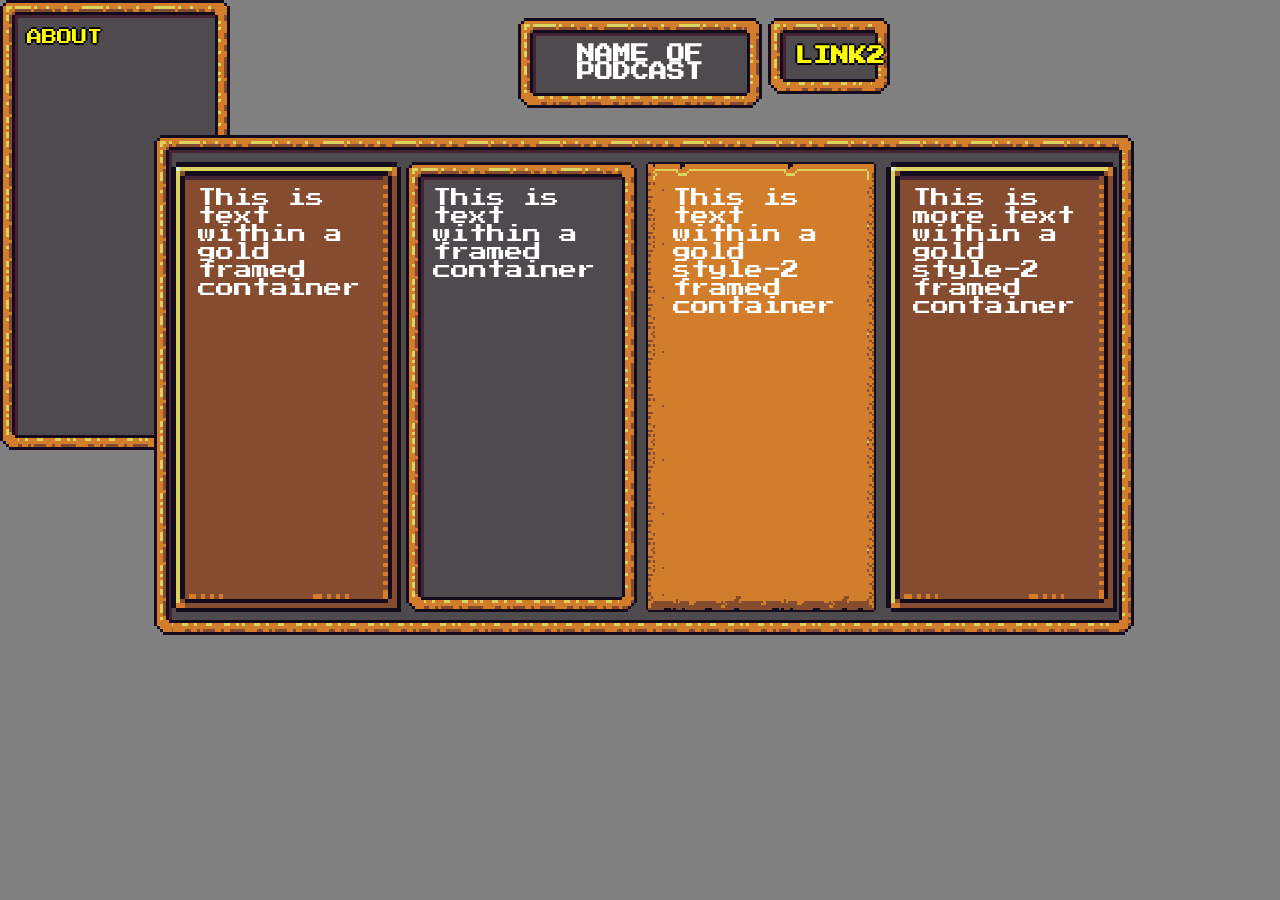
<file: index.html>
<!DOCTYPE html>

<html>

<head>
    <link href="dist/rpgui.css" rel="stylesheet" type="text/css" >
    <script src="dist/rpgui.js"></script>
    <link rel="stylesheet" type="text/css" href="style/indexStyle.css">
</head>


<body>
    <div id="main">
        <div class="rpgui-content">

            <div class="rpgui-container framed" id="header">
                NAME OF PODCAST
            </div>
            <div class="rpgui-container framed" id="LINK1">
                <a href="about.html">ABOUT</a>
            </div>
            <div class="rpgui-container framed" id="LINK2">
                <a href="">LINK2</a>
            </div>

            <div class="rpgui-container framed" id="content">

                <div class="rpgui-container framed-golden" style="left: 13.35%;">
                    This is text within a gold framed container
                </div>

                <div class="rpgui-container framed" style="left: 31.75%;">
                    This is  text within a framed container
                </div>

                <div class="rpgui-container framed-golden-2" style="left: 50.45%;">
                    This is text within a gold style-2 framed container
                </div>

                <div class="rpgui-container framed-golden" style="left: 69.25%;">
                    This is more text within a gold style-2 framed container
                </div>

            </div>

        </div>
    </div>

</body>


</html>
</file>
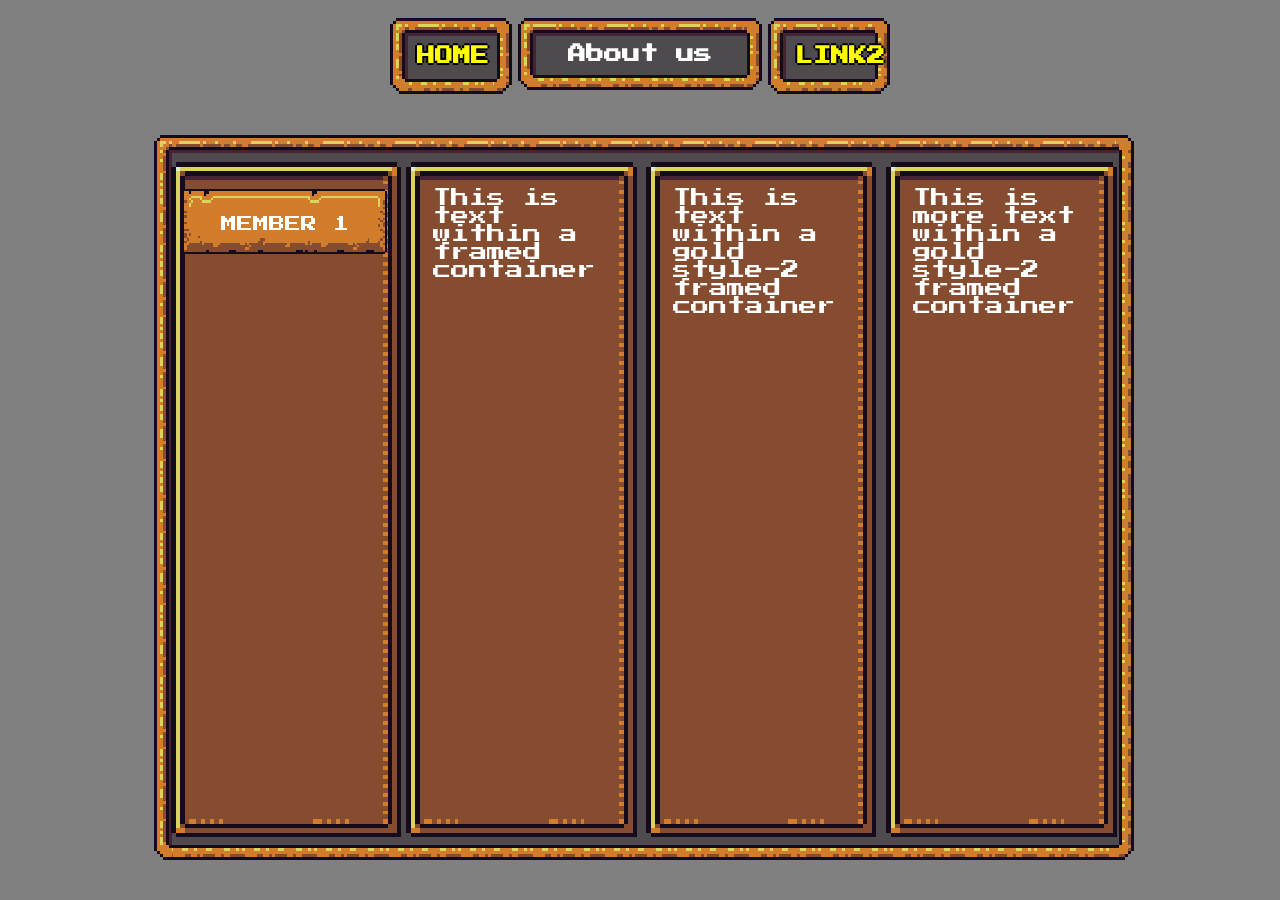
<file: about.html>
<!DOCTYPE html>

<html>

<head>
    <link rel="stylesheet" type="text/css" href="style/aboutStyle.css">
    <link href="dist/rpgui.css" rel="stylesheet" type="text/css">
    <script src="dist/rpgui.js"></script>
    <script type="text/javascript">

        function mobileCheck() {
            let check = false;
            (function(a){
                if(/(android|bb\d+|meego).+mobile|avantgo|bada\/|blackberry|blazer|compal|elaine|fennec|hiptop|iemobile|ip(hone|od)|iris|kindle|lge |maemo|midp|mmp|mobile.+firefox|netfront|opera m(ob|in)i|palm( os)?|phone|p(ixi|re)\/|plucker|pocket|psp|series(4|6)0|symbian|treo|up\.(browser|link)|vodafone|wap|windows ce|xda|xiino/i.test(a)||/1207|6310|6590|3gso|4thp|50[1-6]i|770s|802s|a wa|abac|ac(er|oo|s\-)|ai(ko|rn)|al(av|ca|co)|amoi|an(ex|ny|yw)|aptu|ar(ch|go)|as(te|us)|attw|au(di|\-m|r |s )|avan|be(ck|ll|nq)|bi(lb|rd)|bl(ac|az)|br(e|v)w|bumb|bw\-(n|u)|c55\/|capi|ccwa|cdm\-|cell|chtm|cldc|cmd\-|co(mp|nd)|craw|da(it|ll|ng)|dbte|dc\-s|devi|dica|dmob|do(c|p)o|ds(12|\-d)|el(49|ai)|em(l2|ul)|er(ic|k0)|esl8|ez([4-7]0|os|wa|ze)|fetc|fly(\-|_)|g1 u|g560|gene|gf\-5|g\-mo|go(\.w|od)|gr(ad|un)|haie|hcit|hd\-(m|p|t)|hei\-|hi(pt|ta)|hp( i|ip)|hs\-c|ht(c(\-| |_|a|g|p|s|t)|tp)|hu(aw|tc)|i\-(20|go|ma)|i230|iac( |\-|\/)|ibro|idea|ig01|ikom|im1k|inno|ipaq|iris|ja(t|v)a|jbro|jemu|jigs|kddi|keji|kgt( |\/)|klon|kpt |kwc\-|kyo(c|k)|le(no|xi)|lg( g|\/(k|l|u)|50|54|\-[a-w])|libw|lynx|m1\-w|m3ga|m50\/|ma(te|ui|xo)|mc(01|21|ca)|m\-cr|me(rc|ri)|mi(o8|oa|ts)|mmef|mo(01|02|bi|de|do|t(\-| |o|v)|zz)|mt(50|p1|v )|mwbp|mywa|n10[0-2]|n20[2-3]|n30(0|2)|n50(0|2|5)|n7(0(0|1)|10)|ne((c|m)\-|on|tf|wf|wg|wt)|nok(6|i)|nzph|o2im|op(ti|wv)|oran|owg1|p800|pan(a|d|t)|pdxg|pg(13|\-([1-8]|c))|phil|pire|pl(ay|uc)|pn\-2|po(ck|rt|se)|prox|psio|pt\-g|qa\-a|qc(07|12|21|32|60|\-[2-7]|i\-)|qtek|r380|r600|raks|rim9|ro(ve|zo)|s55\/|sa(ge|ma|mm|ms|ny|va)|sc(01|h\-|oo|p\-)|sdk\/|se(c(\-|0|1)|47|mc|nd|ri)|sgh\-|shar|sie(\-|m)|sk\-0|sl(45|id)|sm(al|ar|b3|it|t5)|so(ft|ny)|sp(01|h\-|v\-|v )|sy(01|mb)|t2(18|50)|t6(00|10|18)|ta(gt|lk)|tcl\-|tdg\-|tel(i|m)|tim\-|t\-mo|to(pl|sh)|ts(70|m\-|m3|m5)|tx\-9|up(\.b|g1|si)|utst|v400|v750|veri|vi(rg|te)|vk(40|5[0-3]|\-v)|vm40|voda|vulc|vx(52|53|60|61|70|80|81|83|85|98)|w3c(\-| )|webc|whit|wi(g |nc|nw)|wmlb|wonu|x700|yas\-|your|zeto|zte\-/i.test(a.substr(0,4))) check = tr;
            })(navigator.userAgent||navigator.vendor||window.opera);
        
            if(check == true) {
                changeCSS();
            }
        };


        function changeCSS() {
            var theme = document.getElementsByTagName('link')[0];

            theme.setAttribute('href', 'style/aboutMobStyle.css'); 
        };

    </script>
</head>


<body  onload="mobileCheck()">
    <div id="main">
        <div class="rpgui-content">

            <div class="rpgui-container framed" id="header">
                About us
            </div>
            <div class="rpgui-container framed" id="LINK1">
                <a href="index.html">HOME</a>
            </div>
            <div class="rpgui-container framed" id="LINK2">
                <a href="">LINK2</a>
            </div>

            <div class="rpgui-container framed" id="content">

                <div class="rpgui-container framed-golden"  style="left: 13.35%;">
                    <div class="rpgui-container framed-golden-2" id="names" style="left: 14.25%;">MEMBER 1</div>
                    <div class="rpgui container framed" id="stats" style="left: 14.25%;"></div>
                </div>

                <div class="rpgui-container framed-golden" style="left: 31.75%;">
                    This is  text within a framed container
                </div>

                <div class="rpgui-container framed-golden" style="left: 50.45%;">
                    This is text within a gold style-2 framed container
                </div>

                <div class="rpgui-container framed-golden" style="left: 69.25%;">
                    This is more text within a gold style-2 framed container
                </div>

            </div>

        </div>
    </div>

</body>
</file>
<file: dist/rpgui.css>
/*
Import the font stylesheet.
If not supported you can add backup via:
<link href='https://fonts.googleapis.com/css?family=Press+Start+2P' rel='stylesheet' type='text/css'>
inside your html file.
*/
@import url("https://fonts.googleapis.com/css?family=Press+Start+2P");
/**
* Customized scrollbars
*/
/* to get pixelated images (nearest-neighbor filter) on all  browsers */
.rpgui-pixelated {
  -ms-interpolation-mode: nearest-neighbor;
  image-rendering: -webkit-optimize-contrast;
  image-rendering: -webkit-crisp-edges;
  image-rendering: -moz-crisp-edges;
  image-rendering: -o-crisp-edges;
  image-rendering: pixelated; }

/* unselectable text */
.rpgui-noselect {
  -webkit-touch-callout: none;
  -webkit-user-select: none;
  -khtml-user-select: none;
  -moz-user-select: none;
  -ms-user-select: none;
  user-select: none; }

/* center things */
.rpgui-center {
  text-align: center;
  align-content: center; }

/* rotate object 90 degrees */
.rpgui-rotate-90 {
  /* rotate 90 degrees */
  -webkit-transform: rotate(90deg);
  -moz-transform: rotate(90deg);
  -o-transform: rotate(90deg);
  -ms-transform: rotate(90deg);
  transform: rotate(90deg);
  /* rotate from center-left side */
  -ms-transform-origin: 0% 50%;
  /* IE 9 */
  -webkit-transform-origin: 0% 50%;
  /* Chrome, Safari, Opera */
  transform-origin: 0% 50%; }

/**
* Styling for buttons
*/
/* button style */
.rpgui-button {
  /* hide button default stuff */
  background-color: Transparent;
  background-repeat: no-repeat;
  border: none;
  overflow: hidden;
  outline: none;
  /* background */
  background: url("img/button.png") no-repeat no-repeat;
  background-clip: padding-box;
  background-origin: padding-box;
  background-position: center;
  background-size: 100% 100%;
  /* font size */
  font-size: 1.0em;
  /* default size and display */
  max-width: 100%;
  min-width: 140px;
  height: 60px;
  display: inline-block;
  /* padding */
  padding-left: 35px;
  padding-right: 35px; }

/* button hover */
.rpgui-button.hover,
.rpgui-button:hover {
  background-image: url("img/button-hover.png"); }

/* button clicked */
.rpgui-button.down,
.rpgui-button:active {
  background-image: url("img/button-down.png"); }

/* golden button stuff */
.rpgui-button.golden p {
  display: inline-block; }

/* golden button style */
.rpgui-button.golden {
  /* hide button default stuff */
  background-color: Transparent;
  background-repeat: no-repeat;
  border: none;
  overflow: hidden;
  outline: none;
  /* background */
  background: url("img/button-golden.png") no-repeat no-repeat;
  background-clip: padding-box;
  background-origin: padding-box;
  background-position: center;
  background-size: 100% 80%;
  /* default size and display */
  max-width: 100%;
  min-width: 140px;
  height: 60px;
  display: inline-block;
  /* padding */
  padding-top: 5px;
  padding-left: 35px;
  padding-right: 35px;
  overflow: visible; }

/* button hover */
.rpgui-button.golden.hover,
.rpgui-button.golden:hover {
  background-image: url("img/button-golden-hover.png"); }

/* button clicked */
.rpgui-button.golden.down,
.rpgui-button.golden:active {
  background-image: url("img/button-golden-down.png"); }

.rpgui-button.golden:before {
  white-space: nowrap;
  display: inline-block;
  content: "";
  width: 34px;
  display: block;
  height: 110%;
  background: transparent url("img/button-golden-left.png") no-repeat right center;
  background-size: 100% 100%;
  margin: 0 0 0 0;
  left: 0px;
  float: left;
  margin-left: -46px;
  margin-top: -5%; }

.rpgui-button.golden:after {
  white-space: nowrap;
  display: block;
  content: "";
  width: 34px;
  height: 110%;
  background: transparent url("img/button-golden-right.png") no-repeat left center;
  background-size: 100% 100%;
  margin: 0 0 0 0;
  right: 0px;
  float: right;
  margin-right: -46px;
  margin-top: -5%; }

/*
.rpgui-button.golden:hover:before {

    background-image: url('img/button-golden-left-hover.png');
}

.rpgui-button.golden:hover:after {

    background-image: url('img/button-golden-right-hover.png');
}
*/
/**
* style for checkboxes
*/
/* basic checkbox */
.rpgui-content input[type=checkbox].rpgui-checkbox {
  display: none; }

.rpgui-content input[type=checkbox].rpgui-checkbox + label {
  background: url("img/checkbox-off.png") no-repeat;
  line-height: 24px;
  display: inline-block;
  background-size: auto 100%;
  padding-left: 34px;
  height: 24px;
  margin-top: 10px;
  margin-bottom: 10px; }

.rpgui-content input[type=checkbox].rpgui-checkbox:checked + label {
  background: url("img/checkbox-on.png") no-repeat;
  line-height: 24px;
  display: inline-block;
  background-size: auto 100%;
  padding-left: 34px;
  height: 24px; }

/* golden checkbox */
.rpgui-content input[type=checkbox].rpgui-checkbox.golden + label {
  background: url("img/checkbox-golden-off.png") no-repeat;
  background-size: auto 100%; }

.rpgui-content input[type=checkbox].rpgui-checkbox.golden:checked + label {
  background: url("img/checkbox-golden-on.png") no-repeat;
  background-size: auto 100%; }

/**
* global content styling
*/
/* game div with background image*/
.rpgui-content {
  padding: 0 0 0 0;
  margin: 0 0 0 0;
  width: 100%;
  height: 100%;
  left: 0px;
  top: 0px;
  position: fixed;
  overflow: hidden;
  font-size: 0.8em; }

/* general rules to apply on anything inside the content */
.rpgui-content * {
  /* remove outline effect for input elements etc */
  outline: none;
  /* prevent dragging */
  user-drag: none;
  -webkit-user-drag: none;
  /* prevent text selecting */
  -webkit-touch-callout: none;
  -webkit-user-select: none;
  -khtml-user-select: none;
  -moz-user-select: none;
  -ms-user-select: none;
  user-select: none;
  -webkit-tap-highlight-color: transparent;
  /* pixelated enlargement filter (to keep the pixel-art style when enlarging pictures) */
  -ms-interpolation-mode: nearest-neighbor;
  image-rendering: -webkit-optimize-contrast;
  image-rendering: -webkit-crisp-edges;
  image-rendering: -moz-crisp-edges;
  image-rendering: -o-crisp-edges;
  image-rendering: pixelated;
  /* default font */
  font-family: 'Press Start 2P', cursive; }

/**
* customized divs (containers) and framed objects (background and frame image).
*/
/* game div without background image*/
.rpgui-container {
  /* position style and default z */
  position: fixed;
  z-index: 10;
  overflow: show; }

/* game div with background image*/
.rpgui-container.framed {
  /* border */
  border-style: solid;
  border-image-source: url("img/border-image.png");
  border-image-repeat: repeat;
  border-image-slice: 6 6 6 6;
  border-image-width: 18px;
  border-width: 15px;
  padding: 12px;
  /* internal border */
  box-sizing: border-box;
  -moz-box-sizing: border-box;
  -webkit-box-sizing: border-box;
  /* background */
  background: url("img/background-image.png") repeat repeat;
  background-clip: padding-box;
  background-origin: padding-box;
  background-position: center; }

/* game div with golden background image*/
.rpgui-container.framed-golden {
  /* border */
  border-style: solid;
  border-image-source: url("img/border-image-golden.png");
  border-image-repeat: repeat;
  border-image-slice: 4 4 4 4;
  border-image-width: 18px;
  border-width: 15px;
  padding: 12px;
  /* internal border */
  box-sizing: border-box;
  -moz-box-sizing: border-box;
  -webkit-box-sizing: border-box;
  /* background */
  background: url("img/background-image-golden.png") repeat repeat;
  background-clip: padding-box;
  background-origin: padding-box;
  background-position: center; }

/* game div with golden2 background image*/
.rpgui-container.framed-golden-2 {
  /* border */
  border-style: solid;
  border-image-source: url("img/border-image-golden2.png");
  border-image-repeat: repeat;
  border-image-slice: 8 8 8 8;
  border-image-width: 18px;
  border-width: 15px;
  padding: 12px;
  /* internal border */
  box-sizing: border-box;
  -moz-box-sizing: border-box;
  -webkit-box-sizing: border-box;
  /* background */
  background: url("img/background-image-golden2.png") repeat repeat;
  background-clip: padding-box;
  background-origin: padding-box;
  background-position: center; }

/* game div with soft grey background image*/
.rpgui-container.framed-grey {
  position: relative;
  /* border */
  border-style: solid;
  border-image-source: url("img/border-image-grey.png");
  border-image-repeat: repeat;
  border-image-slice: 3 3 3 3;
  border-image-width: 7px;
  border-width: 7px;
  padding: 12px;
  /* internal border */
  box-sizing: border-box;
  -moz-box-sizing: border-box;
  -webkit-box-sizing: border-box;
  /* background */
  background: url("img/background-image-grey.png") repeat repeat;
  background-clip: padding-box;
  background-origin: padding-box;
  background-position: center; }

/**
* different cursor graphics
*/
/* default cursor important */
/* this rule is for when you specifically request this cursor class */
.rpgui-cursor-default {
  cursor: url("img/cursor/default.png"), auto !important; }

/* default cursor, not important, for all elements without any other rule. */
.rpgui-content,
label {
  cursor: url("img/cursor/default.png"), auto; }

/* pointer / hand cursor important */
/* this rule is for when you specifically request this cursor class */
.rpgui-cursor-point,
.rpgui-cursor-point * {
  cursor: url("img/cursor/point.png") 10 0, auto !important; }

/* pointer / hand cursor, not important, for all elements that have pointer by-default */
.rpgui-content a,
.rpgui-content button,
.rpgui-button,
.rpgui-slider-container,
.rpgui-content input[type=radio].rpgui-radio + label,
.rpgui-list-imp,
.rpgui-dropdown-imp,
.rpgui-content input[type=checkbox].rpgui-checkbox + label {
  cursor: url("img/cursor/point.png") 10 0, auto; }

/* for input / text selection important */
/* this rule is for when you specifically request this cursor class */
.rpgui-cursor-select,
.rpgui-cursor-select * {
  cursor: url("img/cursor/select.png") 10 0, auto !important; }

/* for input / text selection, not important, for all elements that have pointer by-default */
.rpgui-cursor-select,
.rpgui-content input,
.rpgui-content textarea {
  cursor: url("img/cursor/select.png") 10 0, auto; }

/* for grabbing stuff */
/* this rule is for when you specifically request this cursor class */
.rpgui-cursor-grab-open,
.rpgui-cursor-grab-open * {
  cursor: url("img/cursor/grab-open.png") 10 0, auto !important; }

/* for grabbing stuff */
/* this rule is for when you specifically request this cursor class */
.rpgui-cursor-grab-close,
.rpgui-cursor-grab-close * {
  cursor: url("img/cursor/grab-close.png") 10 0, auto !important; }

/**
* Customized dropdown with rpgui design.
*/
/* dropdown box implemented with list (see rpgui-dropdown.js for details) */
/* note! this class rule affect both the dropdown header and the list elements! */
.rpgui-dropdown-imp,
.rpgui-dropdown {
  /* font */
  text-shadow: -2px 0 black, 0 2px black, 2px 0 black, 0 -2px black;
  color: white;
  /* default size */
  min-height: 40px;
  margin-top: 0px;
  /* border */
  border-style: solid;
  border-width: 7px 7px 7px 7px;
  -moz-border-image: url("img/select-border-image.png") 10% repeat repeat;
  -webkit-border-image: url("img/select-border-image.png") 10% repeat repeat;
  -o-border-image: url("img/select-border-image.png") 10% repeat repeat;
  border-image: url("img/select-border-image.png") 10% repeat repeat;
  /* background */
  background: url("img/select-background-image.png") repeat repeat;
  background-clip: padding-box;
  background-origin: padding-box;
  background-position: center; }

/* dropdown options list */
ul.rpgui-dropdown-imp {
  padding: 0 0 0 0 !important;
  z-index: 100; }

/* note! this affect only the dropdown header */
/* shows the currently selected value from select element */
.rpgui-content .rpgui-dropdown-imp-header {
  color: white !important;
  min-height: 22px !important;
  padding: 5px 10px 0 10px !important;
  margin: 0 0 0 0 !important;
  position: relative !important; }

/* dropdown options */
.rpgui-dropdown-imp li {
  /* font */
  text-shadow: -2px 0 black, 0 2px black, 2px 0 black, 0 -2px black;
  color: white;
  height: 16px;
  /* remove the dot */
  list-style-type: none;
  /* padding */
  padding-top: 6px;
  padding-bottom: 6px;
  padding-left: 6px;
  /* background */
  background: url("img/select-background-image.png") repeat repeat;
  background-clip: padding-box;
  background-origin: padding-box;
  background-position: center; }

/* dropdown options hover */
.rpgui-dropdown-imp li:hover {
  color: yellow; }

/* dropdown hover */
.rpgui-dropdown-imp:hover {
  color: yellow; }

/**
* hr styling
*/
/* rpgui hr */
.rpgui-content hr {
  display: block;
  border: 0px;
  height: 10px;
  background: url("img/hr.png") repeat-x top left; }

/* rpgui golden hr */
.rpgui-content hr.golden {
  display: block;
  border: 0px;
  height: 10px;
  background: url("img/hr-golden.png") no-repeat top left;
  background-size: 100% 100%; }

/**
* Icon styles.
*/
.rpgui-icon {
  display: inline-block;
  background-size: 100% 100%;
  background-repeat: no-repeat;
  width: 64px;
  height: 64px; }

.rpgui-icon.sword {
  background-image: url("img/icons/sword.png"); }

.rpgui-icon.shield {
  background-image: url("img/icons/shield.png"); }

.rpgui-icon.exclamation {
  background-image: url("img/icons/exclamation.png"); }

.rpgui-icon.potion-red {
  background-image: url("img/icons/potion-red.png"); }

.rpgui-icon.potion-green {
  background-image: url("img/icons/potion-green.png"); }

.rpgui-icon.potion-blue {
  background-image: url("img/icons/potion-blue.png"); }

.rpgui-icon.weapon-slot {
  background-image: url("img/icons/weapon-slot.png"); }

.rpgui-icon.shield-slot {
  background-image: url("img/icons/shield-slot.png"); }

.rpgui-icon.armor-slot {
  background-image: url("img/icons/armor-slot.png"); }

.rpgui-icon.helmet-slot {
  background-image: url("img/icons/helmet-slot.png"); }

.rpgui-icon.ring-slot {
  background-image: url("img/icons/ring-slot.png"); }

.rpgui-icon.potion-slot {
  background-image: url("img/icons/potion-slot.png"); }

.rpgui-icon.magic-slot {
  background-image: url("img/icons/magic-slot.png"); }

.rpgui-icon.shoes-slot {
  background-image: url("img/icons/shoes-slot.png"); }

.rpgui-icon.empty-slot {
  background-image: url("img/icons/empty-slot.png"); }

/**
* input styling
*/
/* input/textarea input */
.rpgui-content input,
.rpgui-content textarea {
  /* set size and colors */
  -webkit-box-sizing: border-box;
  -moz-box-sizing: border-box;
  box-sizing: border-box;
  color: white;
  text-shadow: -2px 0 black, 0 2px black, 2px 0 black, 0 -2px black;
  font-size: 0.9em;
  line-height: 32px;
  background: #4e4a4e;
  max-width: 100%;
  width: 100%;
  padding-left: 10px;
  /* for ie */
  min-height: 30px;
  /* enable text selecting */
  -webkit-touch-callout: text;
  -webkit-user-select: text;
  -khtml-user-select: text;
  -moz-user-select: text;
  -ms-user-select: text;
  user-select: text;
  -webkit-tap-highlight-color: rgba(0, 0, 0, 0.5); }

/* textarea extra rules */
.rpgui-content textarea {
  line-height: 22px;
  padding-top: 7px;
  height: 80px;
  resize: none; }

/* selection highlight */
.rpgui-content input::selection,
.rpgui-content textarea::selection {
  background: rgba(0, 0, 0, 0.5); }

.rpgui-content input::-moz-selection,
.rpgui-content textarea::-moz-selection {
  background: rgba(0, 0, 0, 0.5); }

/* dropdown box implemented with list (see rpgui-dropdown.js for details) */
/* note! this class rule affect both the dropdown header and the list elements! */
.rpgui-list-imp {
  /* font */
  text-shadow: -2px 0 black, 0 2px black, 2px 0 black, 0 -2px black;
  color: white;
  /* default size */
  min-height: 40px;
  margin-top: 0px;
  /* scrollers */
  overflow-x: hidden;
  overflow-y: scroll;
  /* border */
  border-style: solid;
  border-width: 7px 7px 7px 7px;
  -moz-border-image: url("img/select-border-image.png") 10% repeat repeat;
  -webkit-border-image: url("img/select-border-image.png") 10% repeat repeat;
  -o-border-image: url("img/select-border-image.png") 10% repeat repeat;
  border-image: url("img/select-border-image.png") 10% repeat repeat;
  /* background */
  background: url("img/select-background-image.png") repeat repeat;
  background-clip: padding-box;
  background-origin: padding-box;
  background-position: center; }

/* dropdown options list */
ul.rpgui-list-imp {
  padding: 0 0 0 0 !important;
  z-index: 100; }

/* dropdown options */
.rpgui-list-imp li {
  /* font */
  text-shadow: -2px 0 black, 0 2px black, 2px 0 black, 0 -2px black;
  color: white;
  height: 16px;
  margin-left: 5px !important;
  /* remove the dot */
  list-style-type: none;
  /* padding */
  padding-top: 6px;
  padding-bottom: 6px;
  padding-left: 6px;
  /* background */
  background: url("img/select-background-image.png") repeat repeat;
  background-clip: padding-box;
  background-origin: padding-box;
  background-position: center; }

/* list options hover */
.rpgui-list-imp li:hover {
  color: yellow; }

/* list hover */
.rpgui-list-imp:hover {
  color: yellow; }

.rpgui-list-imp .rpgui-selected {
  background: rgba(0, 0, 0, 0.3); }

/**
* Paragraphs and headers while inside an rpgui container.
*/
/* default gui header */
.rpgui-content h1 {
  /* color and border */
  color: white;
  text-shadow: -2px 0 black, 0 2px black, 2px 0 black, 0 -2px black;
  font-size: 1.14em;
  /* center text */
  text-align: center;
  /* padding */
  padding: 0 0 0 0;
  margin: 7px 7px 17px 7px; }

/* default gui header2 */
.rpgui-content h2 {
  /* color and border */
  color: white;
  text-shadow: -2px 0 black, 0 2px black, 2px 0 black, 0 -2px black;
  font-size: 1.25em;
  /* center text */
  text-align: center;
  /* padding */
  padding: 0 0 0 0;
  margin: 7px 7px 17px 7px; }

/* default gui header3 */
.rpgui-content h3 {
  /* color and border */
  color: white;
  font-weight: 1;
  text-shadow: -2px 0 black, 0 2px black, 2px 0 black, 0 -2px black;
  font-size: 1.15em;
  text-decoration: underline;
  /* center text */
  text-align: center;
  /* padding */
  padding: 0 0 0 0;
  margin: 7px 7px 17px 7px; }

/* default gui header4 */
.rpgui-content h4 {
  /* color and border */
  color: white;
  font-weight: 1;
  text-shadow: -2px 0 black, 0 2px black, 2px 0 black, 0 -2px black;
  font-size: 1.0em;
  text-decoration: underline;
  /* center text */
  text-align: center;
  /* padding */
  padding: 0 0 0 0;
  margin: 7px 7px 17px 7px; }

/* default p */
.rpgui-content p {
  /* color and border */
  color: white;
  text-shadow: -2px 0 black, 0 2px black, 2px 0 black, 0 -2px black;
  font-size: 1.0em;
  line-height: 22px; }

/* default span */
.rpgui-content span {
  /* color and border */
  color: white;
  text-shadow: -2px 0 black, 0 2px black, 2px 0 black, 0 -2px black;
  font-size: 1.0em;
  line-height: 22px; }

/* default gui link */
.rpgui-content a {
  /* color and border */
  color: yellow;
  text-shadow: -2px 0 black, 0 2px black, 2px 0 black, 0 -2px black;
  font-size: 1.0em;
  line-height: 22px;
  text-decoration: none; }

/* default gui link */
.rpgui-content a:hover {
  text-decoration: underline; }

/* default gui label */
.rpgui-content label {
  /* color and border */
  color: white;
  text-shadow: -2px 0 black, 0 2px black, 2px 0 black, 0 -2px black;
  font-size: 1.0em;
  line-height: 20px;
  display: inline; }

/* default gui label */
.rpgui-content li {
  /* color and border */
  margin-left: 20px;
  color: white;
  text-shadow: -2px 0 black, 0 2px black, 2px 0 black, 0 -2px black;
  font-size: 1.0em;
  line-height: 22px; }

/*
* progress bar styling
*/
/* progress bar container */
.rpgui-progress {
  height: 42px;
  width: 100%;
  margin-top: 5px;
  margin-bottom: 5px;
  position: relative; }

/* progress bar left edge */
.rpgui-progress-left-edge {
  position: absolute;
  height: 42px;
  width: 40px;
  left: 0px;
  background-image: url("img/progress-bar-left.png");
  background-size: 100% 100%; }

/* progress bar right edge */
.rpgui-progress-right-edge {
  position: absolute;
  height: 42px;
  width: 40px;
  right: 0px;
  background-image: url("img/progress-bar-right.png");
  background-size: 100% 100%; }

/* progress bar background track */
.rpgui-progress-track {
  position: absolute;
  height: 42px;
  left: 40px;
  right: 40px;
  background-image: url("img/progress-bar-track.png");
  background-repeat: repeat-x;
  background-size: 36px 100%; }

/* progress bar - the fill itself */
.rpgui-progress-fill {
  position: absolute;
  top: 9px;
  bottom: 8px;
  left: 0;
  width: 100%;
  background-image: url("img/progress.png");
  background-repeat: repeat-x;
  background-size: 36px 100%; }

/* progress bar - blue color */
.rpgui-progress-fill.blue {
  background-image: url("img/progress-blue.png"); }

/* progress bar - green color */
.rpgui-progress-fill.green {
  background-image: url("img/progress-green.png"); }

/* progress bar - red color */
.rpgui-progress-fill.red {
  background-image: url("img/progress-red.png"); }

/**
* style for radioes
*/
/* radio box */
.rpgui-content input[type=radio].rpgui-radio {
  display: none; }

.rpgui-content input[type=radio].rpgui-radio + label {
  background: url("img/radio-off.png") no-repeat;
  line-height: 24px;
  display: inline-block;
  background-size: auto 100%;
  padding-left: 34px;
  height: 24px;
  margin-top: 8px;
  margin-bottom: 8px; }

.rpgui-content input[type=radio].rpgui-radio:checked + label {
  background: url("img/radio-on.png") no-repeat;
  line-height: 24px;
  display: inline-block;
  background-size: auto 100%;
  padding-left: 34px;
  height: 24px; }

/* golden radio */
.rpgui-content .rpgui-radio.golden + label {
  background: url("img/radio-golden-off.png") no-repeat !important;
  background-size: auto 100% !important; }

.rpgui-content .rpgui-radio.golden:checked + label {
  background: url("img/radio-golden-on.png") no-repeat !important;
  background-size: auto 100% !important; }

/**
* Rules for misc and general things.
*/
/* set scrollbars for webkit browsers (like chrome) */
.rpgui-content ::-webkit-scrollbar,
.rpgui-content::-webkit-scrollbar {
  width: 18px; }

/* Track */
.rpgui-content ::-webkit-scrollbar-track,
.rpgui-content::-webkit-scrollbar-track {
  background-image: url("img/scrollbar-track.png");
  background-size: 18px 60px;
  background-repeat: repeat-y; }

/* Handle */
.rpgui-content ::-webkit-scrollbar-thumb,
.rpgui-content::-webkit-scrollbar-thumb {
  background-image: url("img/scrollbar-thumb.png");
  background-size: 100% 100%;
  background-repeat: no-repeat; }

/* buttons */
.rpgui-content ::-webkit-scrollbar-button,
.rpgui-content::-webkit-scrollbar-button {
  background-image: url("img/scrollbar-button.png");
  background-size: 100% 100%;
  background-repeat: no-repeat; }

/**
* for disabled elements
*/
/* disabled object */
.rpgui-disabled,
.rpgui-content :disabled,
.rpgui-content input[type=radio]:disabled + label,
.rpgui-content input[type=checkbox]:disabled + label,
.rpgui-content input[type=range]:disabled + .rpgui-slider-container,
.rpgui-content :disabled + .rpgui-dropdown-imp,
.rpgui-content :disabled + .rpgui-dropdown-imp + .rpgui-dropdown-imp,
.rpgui-content :disabled + .rpgui-list-imp {
  cursor: url("img/cursor/default.png"), auto;
  -webkit-filter: grayscale(1);
  -webkit-filter: grayscale(100%);
  filter: grayscale(100%);
  filter: url(#greyscale);
  filter: url("data:image/svg+xml;utf8,<svg xmlns='http://www.w3.org/2000/svg'><filter id='grayscale'><feColorMatrix type='matrix' values='0.3333 0.3333 0.3333 0 0 0.3333 0.3333 0.3333 0 0 0.3333 0.3333 0.3333 0 0 0 0 0 1 0'/></filter></svg>#grayscale");
  filter: gray;
  color: #999; }

/**
* Rules for the slider.
*/
/* regular slider stuff */
/* slider container */
.rpgui-slider-container {
  height: 20px;
  width: 100%;
  margin-top: 15px;
  margin-bottom: 15px;
  position: relative; }

/* slider left edge */
.rpgui-slider-left-edge {
  position: absolute;
  height: 20px;
  width: 20px;
  left: 0px;
  background-image: url("img/slider-left.png");
  background-size: 100% 100%; }

/* slider right edge */
.rpgui-slider-right-edge {
  position: absolute;
  height: 20px;
  width: 20px;
  right: 0px;
  background-image: url("img/slider-right.png");
  background-size: 100% 100%; }

/* slider background track */
.rpgui-slider-track {
  position: absolute;
  height: 20px;
  left: 0;
  right: 0;
  background-image: url("img/slider-track.png");
  background-repeat: repeat-x;
  background-size: 24px 100%; }

/* the part of the slider that moves and indicates the value */
.rpgui-slider-thumb {
  position: absolute;
  height: 30px;
  width: 15px;
  margin-top: -5px;
  left: 40px;
  background-image: url("img/slider-thumb.png");
  background-size: 100% 100%; }

/* golden slider stuff */
/* golden slider container */
.rpgui-slider-container.golden {
  height: 30px;
  width: 100%;
  margin-top: 15px;
  margin-bottom: 15px;
  position: relative; }

/* golden slider left edge */
.rpgui-slider-left-edge.golden {
  position: absolute;
  height: 30px;
  width: 30px;
  left: 0px;
  background-image: url("img/slider-left-golden.png");
  background-size: 100% 100%; }

/* golden slider right edge */
.rpgui-slider-right-edge.golden {
  position: absolute;
  height: 30px;
  width: 30px;
  right: 0px;
  background-image: url("img/slider-right-golden.png");
  background-size: 100% 100%; }

/* golden slider background track */
.rpgui-slider-track.golden {
  position: absolute;
  height: 30px;
  left: 0;
  right: 0;
  background-image: url("img/slider-track-golden.png");
  background-repeat: repeat-x;
  background-size: 40px 100%; }

/* golden the part of the slider that moves and indicates the value */
.rpgui-slider-thumb.golden {
  position: absolute;
  height: 36px;
  width: 18px;
  margin-top: -4px;
  left: 40px;
  background-image: url("img/slider-thumb-golden.png");
  background-size: 100% 100%; }
</file>
<file: style/indexStyle.css>
body {
    background-color: grey;
    
}

#main {
    width: auto;
    height: 100%;
}

#content {
    top: 15%;
    width: 76.6%;
    height: 55.5%;
    left:12%;
}

.rpgui-container {
    height: 50%;
    width: 18%;
    color: white;
    font-size: larger;
}

#header {
    position: fixed;
    left: 40.5%;
    top: 2%;
    height: max-content;
    width: 19%;
    text-align: center;
    font-size: large;
    font-weight: bold;
}

#about {
    position: fixed;
    left: 30.5%;
    top: 2%;
    height: max-content;
    width: 9.5%;
    text-align: center;
    font-size: large;
    font-weight: bold;
}

#LINK2 {
    position: fixed;
    left: 60%;
    top: 2%;
    height: max-content;
    width: 9.5%;
    text-align: center;
    font-size: large;
    font-weight: bold;
}
</file>
<file: style/aboutStyle.css>
body {
    background-color: grey;
}

#main {
    width: auto;
    height: 100%;
}

#content {
    top: 15%;
    width: 76.6%;
    height: 80.5%;
    left:12%;
}

.rpgui-container {
    height: 75%;
    width: 18%;
    color: white;
    font-size: larger;
}

#header {
    position: fixed;
    left: 40.5%;
    top: 2%;
    height: max-content;
    width: 19%;
    text-align: center;
    font-size: large;
    font-weight: bold;
}

#LINK1 {
    position: fixed;
    left: 30.5%;
    top: 2%;
    height: max-content;
    width: 9.5%;
    text-align: center;
    font-size: large;
    font-weight: bold;
}

#LINK2 {
    position: fixed;
    left: 60%;
    top: 2%;
    height: max-content;
    width: 9.5%;
    text-align: center;
    font-size: large;
    font-weight: bold;
}    

#names {
    height: 7.2%;
    width: 16%;
    font-size: medium;
    text-align: center;
}

#stats {
    height: 7.2%;
    width: 16%;
    top: 5%;
    font-size: medium;
    text-align: center;
}
</file>
